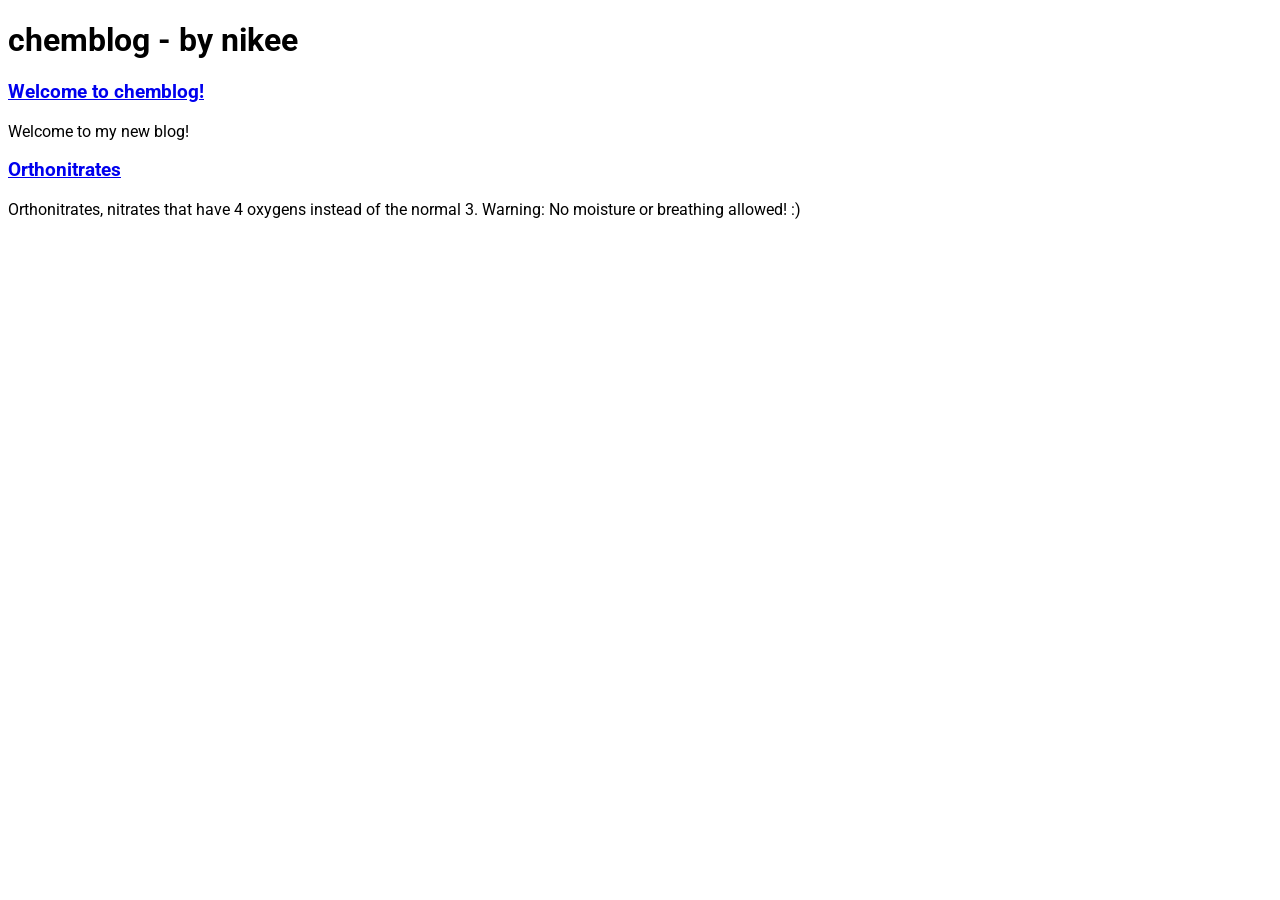
<file: index.html>
<!DOCTYPE html>
<html lang="en">
	<head>
		<title>chemblog</title>
		<link rel="stylesheet" href="styles/style.css">
	</head>
	<body>
	    <h1>chemblog - by nikee</h1>

		<div id="posts"></div>

		<script src="main.js"></script>
    </body>
</html>
</file>
<file: styles/style.css>
@import url('https://fonts.googleapis.com/css2?family=Roboto:ital,wght@0,100..900;1,100..900&display=swap');

html {
    font-family: 'Roboto';
}
</file>
